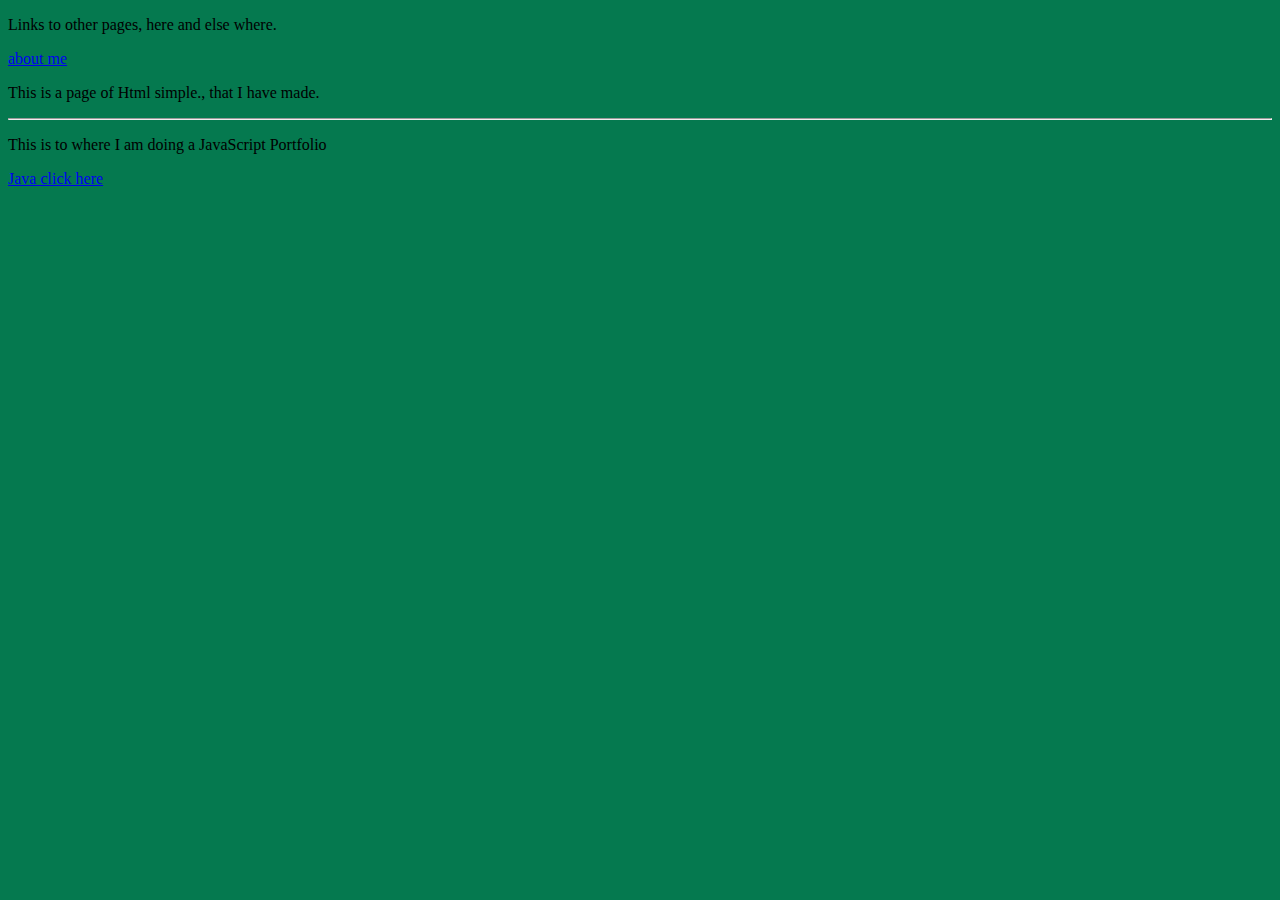
<file: index.html>
<!DOCTYPE html>
<html lang="en">
<head>
    <meta charset="UTF-8">
    <link rel="stylesheet" type="text/css" href="main.css">
    <meta http-equiv="X-UA-Compatible" content="IE=edge">
   
    <meta name="viewport" content="width=device-width, initial-scale=1.0">
    <title>index</title>
</head>
<body>
   <p> Links to other pages, here and else where.</p>

   <a href="about_me.html"target=_blank>about me</a>
   <p>This is a page of Html simple., that I have made.</p>
   <hr>

   <p>This is to where I am doing a JavaScript Portfolio</p>
   <a href="javaport.html"target=_blank>Java click here</a>
</body>
</html>
</file>
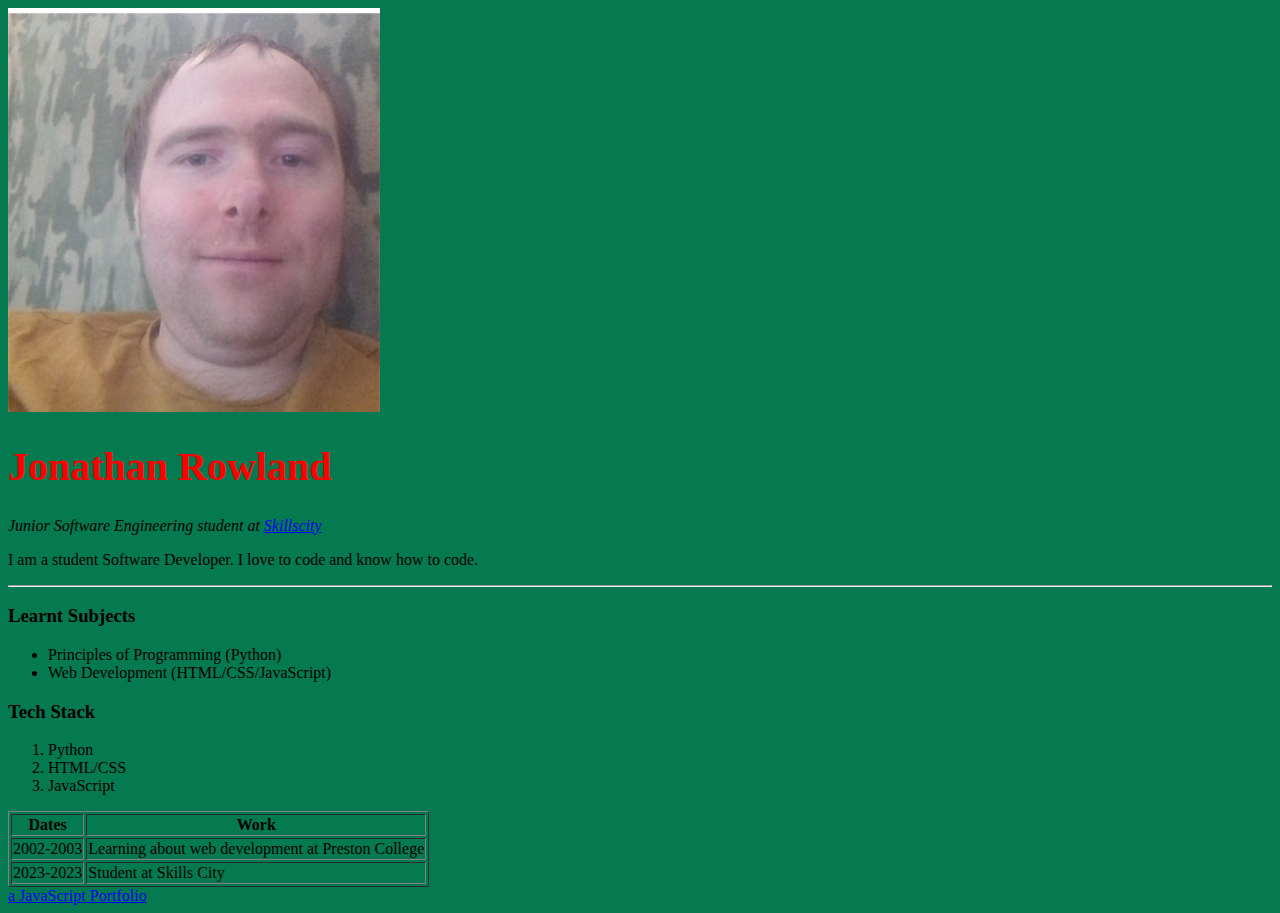
<file: about_me.html>
<!DOCTYPE html>
<html lang="en">
<head>
    <meta charset="UTF-8">
    <link rel="stylesheet" type="text/css" href="main.css">
    <title>My CV</title>
</head>
<body>
    <img src="images/Jonathan.jpg"> 
    <h1>Jonathan Rowland</h1> 
    <p><em>Junior Software Engineering student at <a href="https://skills-city.com"   target="_blank">Skillscity</a></em></p>
     <p>I am a student Software Developer. I love to code and know how to code.</p>
     <hr>
<h3>Learnt Subjects</h3>
     <ul>
    <li>Principles of Programming (Python)</li>
    <li>Web Development (HTML/CSS/JavaScript)</li>
     </ul>
    <h3>Tech Stack</h3>
    <ol>
    <li>Python</li>
    <li>HTML/CSS</li>
      <li>JavaScript</li>
    </ol>
    <table border="1">
  <thead>
 <tr>
   <th>Dates</th>
  <th>Work</th>
 </tr>
  </thead>
<tbody>
  <tr>
  <td>2002-2003</td>
<td>Learning about web development at Preston College</td>
 </tr>
 <tr>
 <td>2023-2023</td>
 <td>Student at Skills City</td>
</tr>
 </tbody>
 <tfoot>
   </tfoot>
 </table>
        
    
<a href="javaport.html"target=_blank>a JavaScript Portfolio</a>
</body>
</html>
</file>
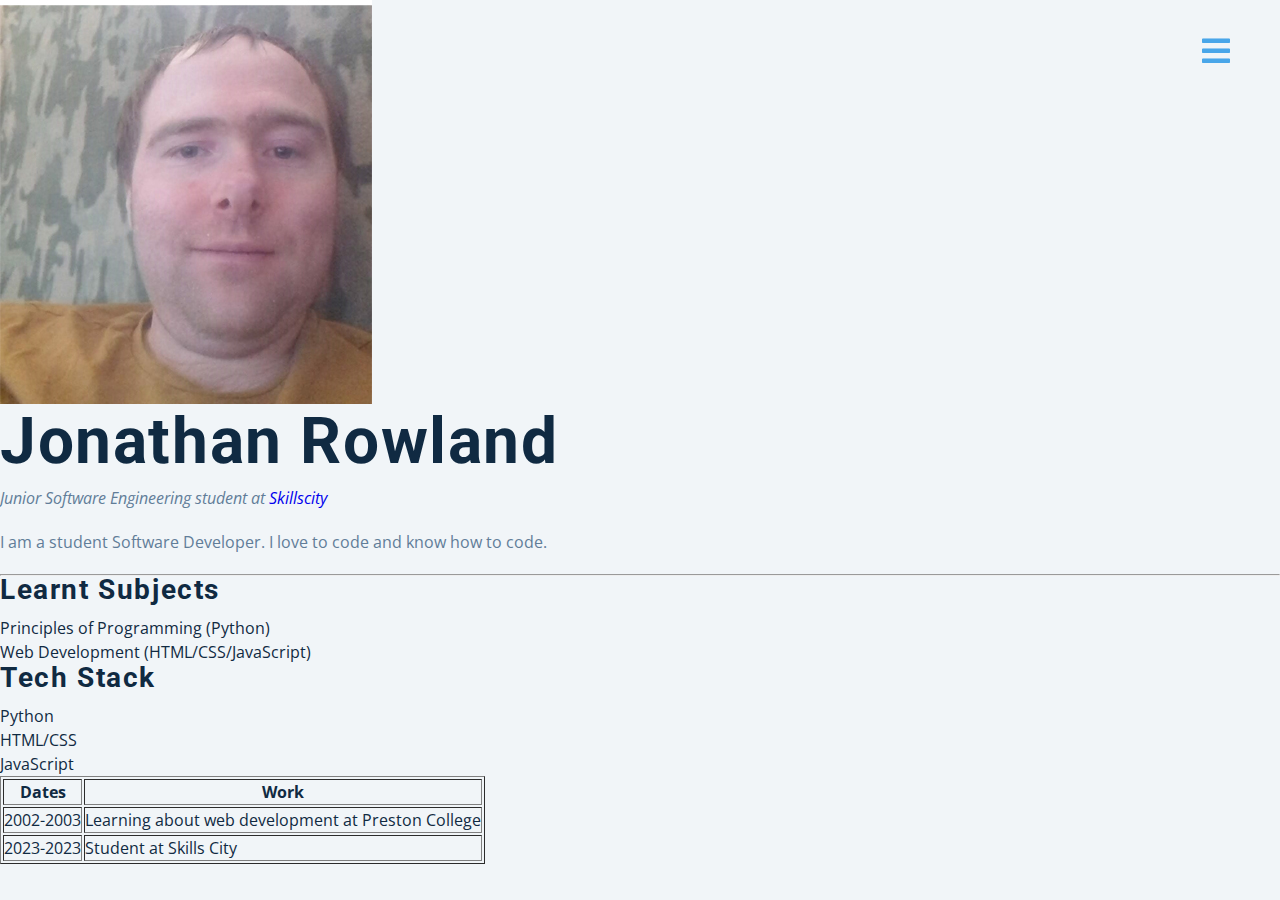
<file: javaport.html>
<!DOCTYPE html>
<html lang="en">
  <head>
    <meta charset="UTF-8" />
    <meta name="viewport" content="width=device-width, initial-scale=1.0" />
    <title>Sidebar</title>
    <!-- font-awesome -->
    <link
      rel="stylesheet"
      href="https://cdnjs.cloudflare.com/ajax/libs/font-awesome/5.14.0/css/all.min.css"
    />

    <!-- styles -->
    <link rel="stylesheet" href="styles.css" />
  </head>
  <body>
    <button class="sidebar-toggle">
      <i class="fas fa-bars"></i>
    </button>
    <aside class="sidebar">
      <div class="sidebar-header">
        <img src="logo.svg" class="logo" alt="" />
        <button class="close-btn"><i class="fas fa-times"></i></button>
      </div>
      <!-- links -->
      <ul class="links">
        <li>
          <a href="index.html">home</a>
        </li>
        <li>
          <a href="about.html">about</a>
        </li>
        <li>
          <a href="projects.html">projects</a>
        </li>
        <li>
          <a href="contact.html">contact</a>
        </li>
      </ul>
      <!-- social media -->
      <ul class="social-icons">
        <li>
          <a href="https://www.twitter.com">
            <i class="fab fa-facebook"></i>
          </a>
        </li>
        <li>
          <a href="https://twitter.com/zaa1fx" target="_blank">
            <i class="fab fa-twitter"></i>
          </a>
        </li>
        <li>
          <a href="https://www.twitter.com">
            <i class="fab fa-behance"></i>
          </a>
        </li>
        <li>
          <a href="https://www.linkedin.com/in/jonathan-rowland-34a2611a1/">
            <i class="fab fa-linkedin"></i>
          </a>
        </li>
        <li>
          <a href="https://www.twitter.com">
            <i class="fab fa-sketch"></i>
          </a>
        </li>
      </ul>
    </aside>
    <!-- javascript -->
    <script src="app.js"></script>

    <!-- whats on this page -->
    <img src="images/Jonathan.jpg"> 
    <h1>Jonathan Rowland</h1> 
    <p><em>Junior Software Engineering student at <a href="https://skills-city.com"   target="_blank">Skillscity</a></em></p>
     <p>I am a student Software Developer. I love to code and know how to code.</p>
     <hr>
<h3>Learnt Subjects</h3>
     <ul>
    <li>Principles of Programming (Python)</li>
    <li>Web Development (HTML/CSS/JavaScript)</li>
     </ul>
    <h3>Tech Stack</h3>
    <ol>
    <li>Python</li>
    <li>HTML/CSS</li>
      <li>JavaScript</li>
    </ol>
    <table border="1">
  <thead>
 <tr>
   <th>Dates</th>
  <th>Work</th>
 </tr>
  </thead>
<tbody>
  <tr>
  <td>2002-2003</td>
<td>Learning about web development at Preston College</td>
 </tr>
 <tr>
 <td>2023-2023</td>
 <td>Student at Skills City</td>
</tr>
 </tbody>
 <tfoot>
   </tfoot>
 </table>
        
    


  </body>
</html>
</file>
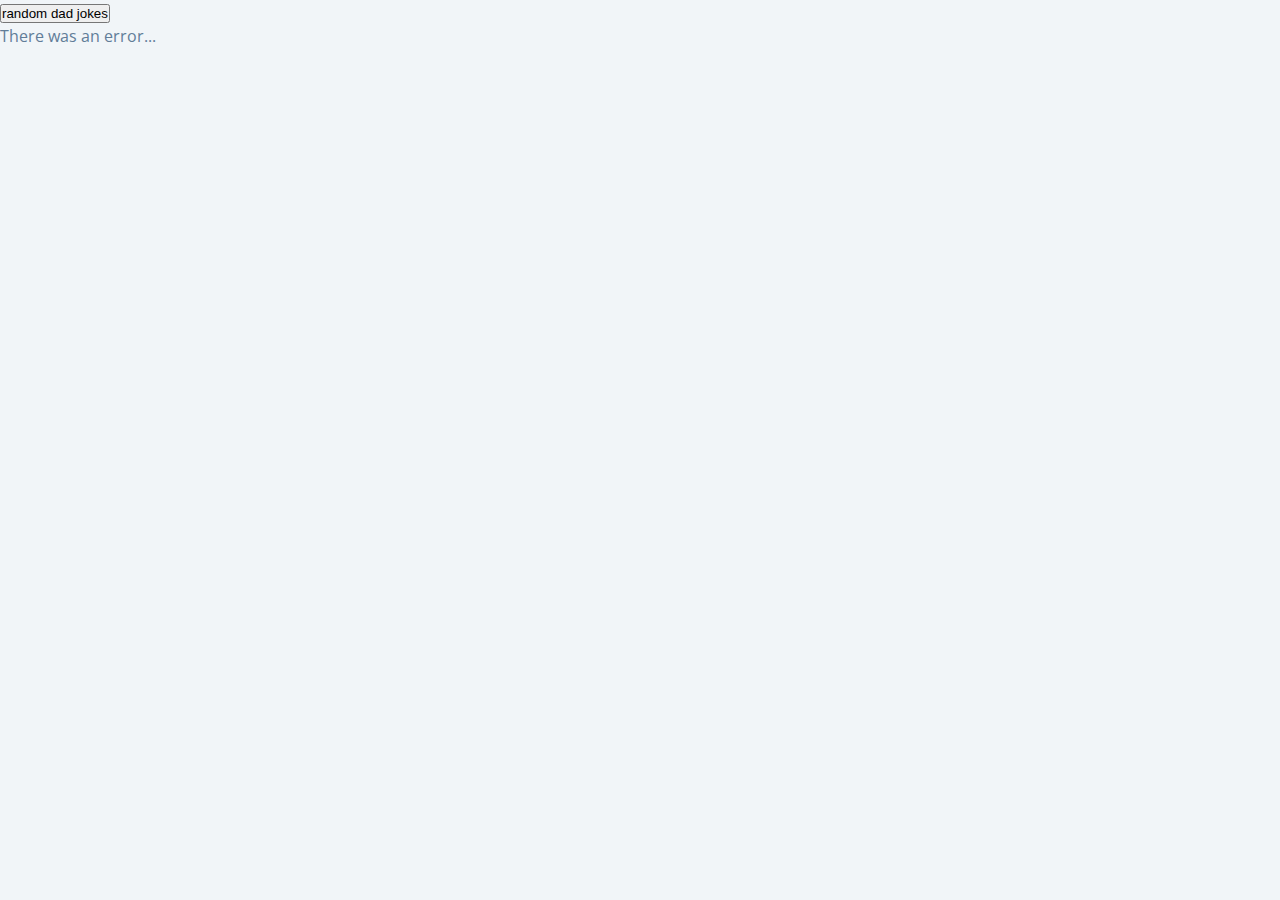
<file: projects.html>
<!DOCTYPE html>
<html lang="en">
  <head>
    <meta charset="UTF-8" />
    <meta http-equiv="X-UA-Compatible" content="IE=edge" />
    <meta name="viewport" content="width=device-width, initial-scale=1.0" />
    <title>Dad Jokes</title>
    <link rel="stylesheet" href="./styles.css" />
  </head>
  <body>
    <div class="container">
      <button class="btn">random dad jokes</button>
      <p class="result">
        
      </p>
    </div>
    <script src="./appjoke.js"></script>
  </body>
</html>
</file>
<file: main.css>
body {
    background-color:rgb(5, 121, 79);
    }

    h1 {
        color: red;
        font-size: 40px;
        }
</file>
<file: styles.css>
/*
=============== 
Fonts
===============
*/
@import url("https://fonts.googleapis.com/css?family=Open+Sans|Roboto:400,700&display=swap");

/*
=============== 
Variables
===============
*/

:root {
  /* dark shades of primary color*/
  --clr-primary-1: hsl(205, 86%, 17%);
  --clr-primary-2: hsl(205, 77%, 27%);
  --clr-primary-3: hsl(205, 72%, 37%);
  --clr-primary-4: hsl(205, 63%, 48%);
  /* primary/main color */
  --clr-primary-5: hsl(205, 78%, 60%);
  /* lighter shades of primary color */
  --clr-primary-6: hsl(205, 89%, 70%);
  --clr-primary-7: hsl(205, 90%, 76%);
  --clr-primary-8: hsl(205, 86%, 81%);
  --clr-primary-9: hsl(205, 90%, 88%);
  --clr-primary-10: hsl(205, 100%, 96%);
  /* darkest grey - used for headings */
  --clr-grey-1: hsl(209, 61%, 16%);
  --clr-grey-2: hsl(211, 39%, 23%);
  --clr-grey-3: hsl(209, 34%, 30%);
  --clr-grey-4: hsl(209, 28%, 39%);
  /* grey used for paragraphs */
  --clr-grey-5: hsl(210, 22%, 49%);
  --clr-grey-6: hsl(209, 23%, 60%);
  --clr-grey-7: hsl(211, 27%, 70%);
  --clr-grey-8: hsl(210, 31%, 80%);
  --clr-grey-9: hsl(212, 33%, 89%);
  --clr-grey-10: hsl(210, 36%, 96%);
  --clr-white: #fff;
  --clr-red-dark: hsl(360, 67%, 44%);
  --clr-red-light: hsl(360, 71%, 66%);
  --clr-green-dark: hsl(125, 67%, 44%);
  --clr-green-light: hsl(125, 71%, 66%);
  --clr-black: #222;
  --ff-primary: "Roboto", sans-serif;
  --ff-secondary: "Open Sans", sans-serif;
  --transition: all 0.3s linear;
  --spacing: 0.1rem;
  --radius: 0.25rem;
  --light-shadow: 0 5px 15px rgba(0, 0, 0, 0.1);
  --dark-shadow: 0 5px 15px rgba(0, 0, 0, 0.2);
  --max-width: 1170px;
  --fixed-width: 620px;
}
/*
=============== 
Global Styles
===============
*/

*,
::after,
::before {
  margin: 0;
  padding: 0;
  box-sizing: border-box;
}
body {
  font-family: var(--ff-secondary);
  background: var(--clr-grey-10);
  color: var(--clr-grey-1);
  line-height: 1.5;
  font-size: 0.875rem;
}
ul {
  list-style-type: none;
}
a {
  text-decoration: none;
}
h1,
h2,
h3,
h4 {
  letter-spacing: var(--spacing);
  text-transform: capitalize;
  line-height: 1.25;
  margin-bottom: 0.75rem;
  font-family: var(--ff-primary);
}
h1 {
  font-size: 3rem;
}
h2 {
  font-size: 2rem;
}
h3 {
  font-size: 1.25rem;
}
h4 {
  font-size: 0.875rem;
}
p {
  margin-bottom: 1.25rem;
  color: var(--clr-grey-5);
}
@media screen and (min-width: 800px) {
  h1 {
    font-size: 4rem;
  }
  h2 {
    font-size: 2.5rem;
  }
  h3 {
    font-size: 1.75rem;
  }
  h4 {
    font-size: 1rem;
  }
  body {
    font-size: 1rem;
  }
  h1,
  h2,
  h3,
  h4 {
    line-height: 1;
  }
}
/*  global classes */

/* section */
.section {
  padding: 5rem 0;
}

.section-center {
  width: 90vw;
  margin: 0 auto;
  max-width: 1170px;
}
@media screen and (min-width: 992px) {
  .section-center {
    width: 95vw;
  }
}
main {
  min-height: 100vh;
  display: grid;
  place-items: center;
}

/*
=============== 
Sidebar
===============
*/
.sidebar-toggle {
  position: fixed;
  top: 2rem;
  right: 3rem;
  font-size: 2rem;
  background: transparent;
  border-color: transparent;
  color: var(--clr-primary-5);
  transition: var(--transition);
  cursor: pointer;
  animation: bounce 2s ease-in-out infinite;
}
.sidebar-toggle:hover {
  color: var(--clr-primary-7);
}
@keyframes bounce {
  0% {
    transform: scale(1);
  }
  50% {
    transform: scale(1.5);
  }
  100% {
    transform: scale(1);
  }
}

.sidebar-header {
  display: flex;
  justify-content: space-between;
  align-items: center;
  padding: 1rem 1.5rem;
}
.close-btn {
  font-size: 1.75rem;
  background: transparent;
  border-color: transparent;
  color: var(--clr-primary-5);
  transition: var(--transition);
  cursor: pointer;
  color: var(--clr-red-dark);
}
.close-btn:hover {
  color: var(--clr-red-light);
  transform: rotate(360deg);
}
.logo {
  justify-self: center;
  height: 40px;
}

.links a {
  display: block;
  font-size: 1.5rem;
  text-transform: capitalize;
  padding: 1rem 1.5rem;
  color: var(--clr-grey-5);
  transition: var(--transition);
}
.links a:hover {
  background: var(--clr-primary-8);
  color: var(--clr-primary-5);
  padding-left: 1.75rem;
}
.social-icons {
  justify-self: center;
  display: flex;
  padding-bottom: 2rem;
}
.social-icons a {
  font-size: 1.5rem;
  margin: 0 0.5rem;
  color: var(--clr-primary-5);
  transition: var(--transition);
}
.social-icons a:hover {
  color: var(--clr-primary-1);
}

.sidebar {
  position: fixed;
  top: 0;
  left: 0;
  width: 100%;
  height: 100%;
  background: var(--clr-white);
  display: grid;
  grid-template-rows: auto 1fr auto;
  row-gap: 1rem;
  box-shadow: var(--clr-red-dark);
  transition: var(--transition);
  transform: translate(-100%);
}
.show-sidebar {
  transform: translate(0);
}
@media screen and (min-width: 676px) {
  .sidebar {
    width: 400px;
  }
}
</file>
